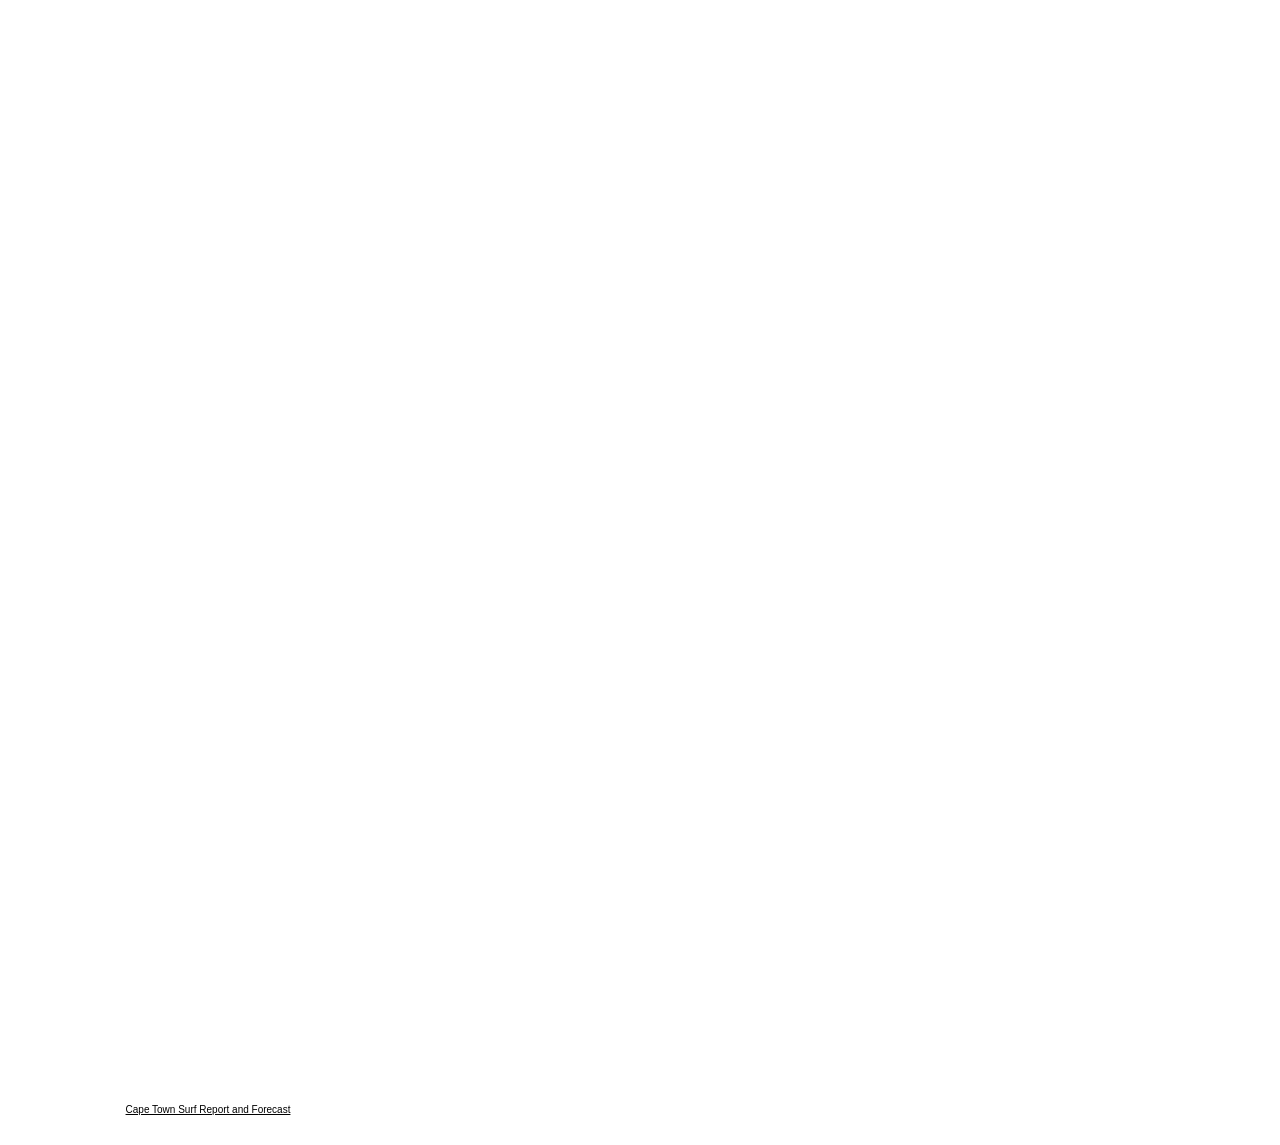
<file: push.html>
<html>
<head>
<style>

#yoga-div
{
    width    : 80%;
    height   : 640px;
    overflow : hidden;
    position : relative;
}
 
#yoga-iframe
{
    position : absolute;
    top      : 0px;
    left     : -2px;
    width    : 1280px;
    height   : 1200px;
}

#windguru-div
{
    width    : 80%;
    height   : 640px;
    overflow : hidden;
    position : relative;
}
 
#windguru-iframe
{
    position : absolute;
    top      : -200px;
    left     : -72px;
    width    : 1280px;
    height   : 1200px;
}
#surf-forecast-div
{
    width    : 80%;
    height   : 600px;
    overflow : hidden;
    position : relative;
}
 
#surf-forecast-iframe
{
    position : absolute;
    top      : -700px;
    left     : -230px;
    width    : 1280px;
    height   : 1700px;
}
#windreport-tableview-div
{
    width    : 80%;
    height   : 800px;
    overflow : hidden;
    position : relative;
}
 
#windreport-tableview-iframe
{
    position : absolute;
    top      : -300px;
    left     : -300px;
    width    : 1280px;
    height   : 1200px;
}

</style>
</head>
<body>
	<div id="yoga-div">
		<iframe frameborder="0" scrolling="yes" src="https://widgets.healcode.com/widgets/schedules/print/b62420cb9" name="imgbox" id="yoga-iframe"></iframe>
	</div>
	<div id="windguru-div">
		<iframe frameborder="0" scrolling="yes" src="http://www.windguru.cz/int/?sc=91" name="imgbox" id="windguru-iframe"></iframe>
	</div>
	<div id="surf-forecast-div">
		<iframe frameborder="0" scrolling="yes" src="http://www.surf-forecast.com/breaks/Witsands/forecasts/latest/six_day" name="imgbox" id="surf-forecast-iframe"></iframe>
		</div>
	<div id="windreport-tableview-div">
	<iframe frameborder="0" scrolling="yes" src="http://www.windreport.co.za/wr_kitebeachct.shtml" name="imgbox" id="windreport-tableview-iframe"></iframe>
	</div>	
	<!-- This code is issued by Magicseaweed.com under license 1420276739_78841 for the website  only subject to terms and conditions
and this message being kept intact as part of the code. If you are not the license holder add this content to your website by registering at 
Magicseaweed.com. All copyrights retained by Metcentral Ltd and any attempt to modify or redistribute this code is prohibited. 
Please contact us for more information if required. -->
	<div style="width:400px;background:#fff"><script type="text/javascript" src="http://magicseaweed.com/syndicate/index.php?licenseKey=1420276739_78841"></script><p><div style="font-family:Arial, Helvetica, sans-serif;text-align:center;font-size:10px;color:#000;height:25px;"><a href="http://magicseaweed.com/Cape-Town-Surf-Report/81/" style="color:#000;">Cape Town Surf Report and Forecast</a></div></p></div>
</body>
</html>
</file>
